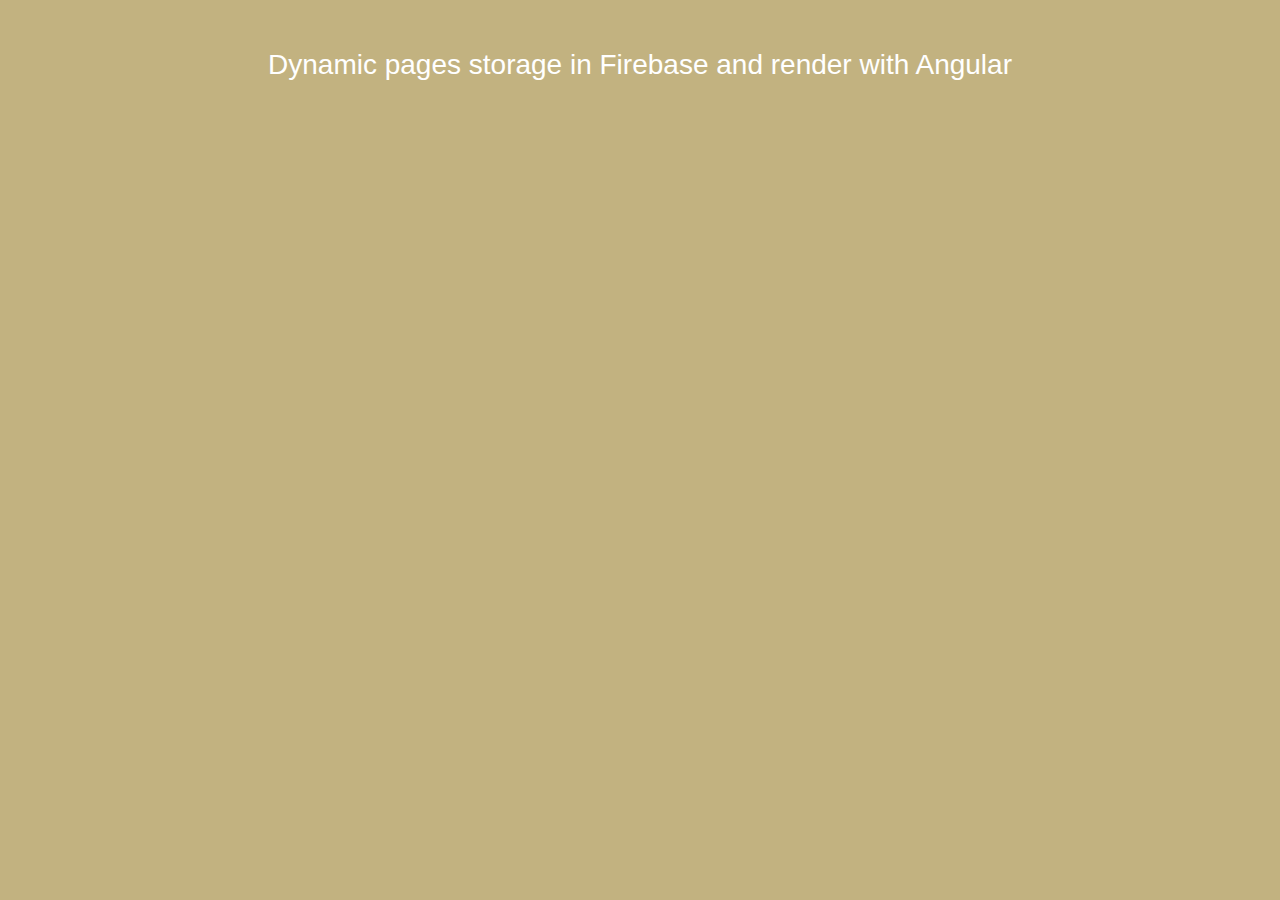
<file: index.html>
<!doctype html>
<html lang="en">
<head>
  <meta charset="utf-8">
  <title>NgDynamicTemplate</title>
  <base href="/">
  <meta name="viewport" content="width=device-width, initial-scale=1">
  <link rel="icon" type="image/x-icon" href="favicon.ico">
<link rel="stylesheet" href="styles.0ee328a2a1ffa895d107.css"></head>
<body>
  <app-root></app-root>
<script src="runtime-es2015.6d19be2768f00066e1e9.js" type="module"></script><script src="runtime-es5.6d19be2768f00066e1e9.js" nomodule defer></script><script src="polyfills-es5.370ad0ddad1ddccdd429.js" nomodule defer></script><script src="polyfills-es2015.fbb223072b11e4eef4ac.js" type="module"></script><script src="main-es2015.b3476fa66818efacdb49.js" type="module"></script><script src="main-es5.b3476fa66818efacdb49.js" nomodule defer></script></body>
</html>
</file>
